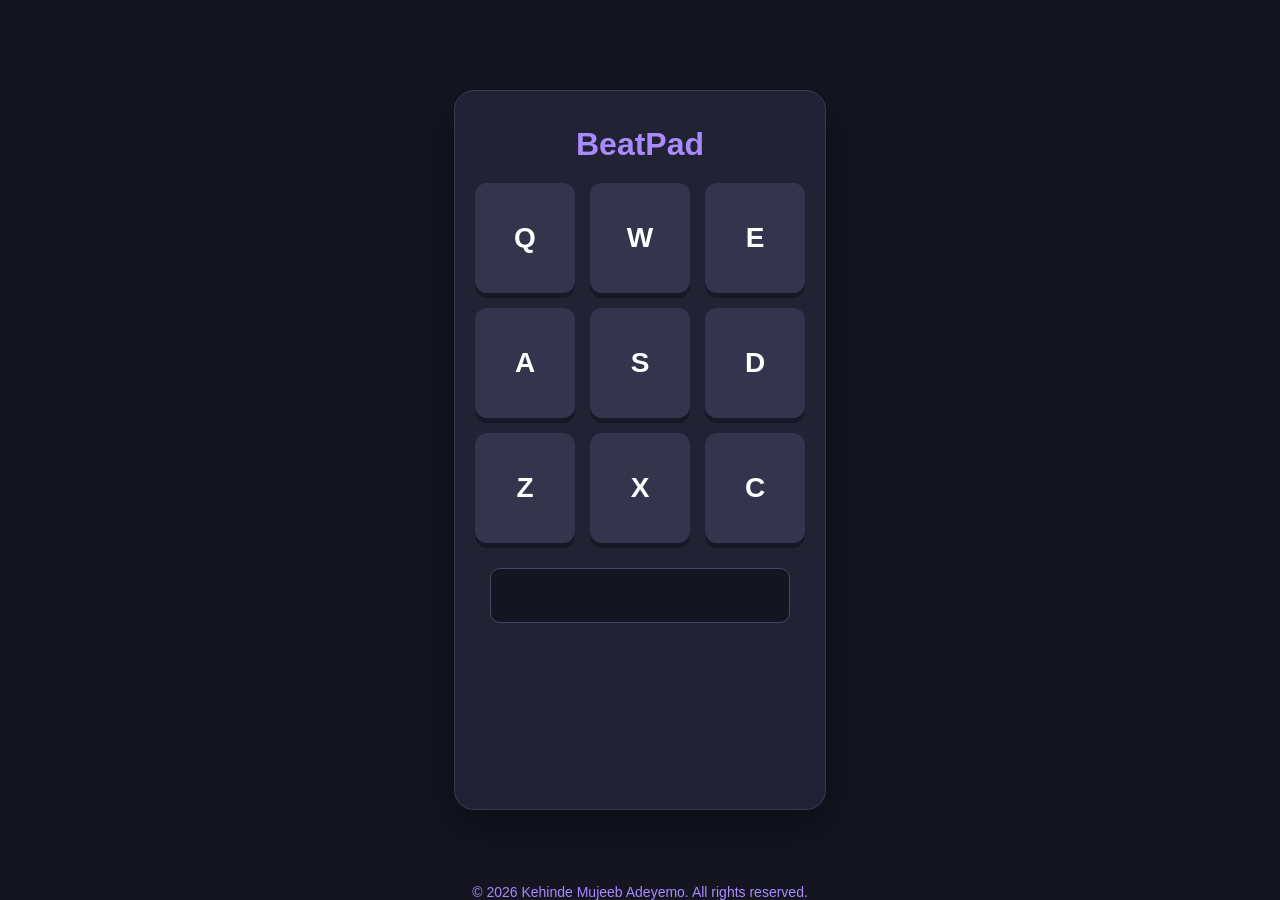
<file: index.htm>
<!doctype html>
<html lang="en">
  <head>
    <meta charset="utf-8" />
    <title>BeatPad</title>
    <meta name="viewport" content="width=device-width, initial-scale=1" />
    <meta name="description" content="BeatPad" />
    <meta name="author" content="Kehinde Mujeeb Adeyemo" />
    <link rel="stylesheet" href="beatpad.css"> 
  </head>
  <body>
   
    <div id="beatpad">
        <h1>BeatPad</h1>
      <div id="pad-bank">
         <button class="drum-pad" id="heater-1">
      Q
      <audio class="clip" id="Q" src="https://cdn.freecodecamp.org/curriculum/drum/Heater-1.mp3"></audio>
    </button>

    <button class="drum-pad" id="heater-2">
      W
      <audio class="clip" id="W" src="https://cdn.freecodecamp.org/curriculum/drum/Heater-2.mp3"></audio>
    </button>

    <button class="drum-pad" id="heater-3">
      E
      <audio class="clip" id="E" src="https://cdn.freecodecamp.org/curriculum/drum/Heater-3.mp3"></audio>
    </button>

    <button class="drum-pad" id="heater-4">
      A
      <audio class="clip" id="A" src="https://cdn.freecodecamp.org/curriculum/drum/Heater-4_1.mp3"></audio>
    </button>

    <button class="drum-pad" id="clap">
      S
      <audio class="clip" id="S" src="https://cdn.freecodecamp.org/curriculum/drum/Heater-6.mp3"></audio>
    </button>

    <button class="drum-pad" id="open-hh">
      D
      <audio class="clip" id="D" src="https://cdn.freecodecamp.org/curriculum/drum/Dsc_Oh.mp3"></audio>
    </button>

    <button class="drum-pad" id="kick-n-hat">
      Z
      <audio class="clip" id="Z" src="https://cdn.freecodecamp.org/curriculum/drum/Kick_n_Hat.mp3"></audio>
    </button>

    <button class="drum-pad" id="kick">
      X
      <audio class="clip" id="X" src="https://cdn.freecodecamp.org/curriculum/drum/RP4_KICK_1.mp3"></audio>
    </button>

    <button class="drum-pad" id="closed-hh">
      C
      <audio class="clip" id="C" src="https://cdn.freecodecamp.org/curriculum/drum/Cev_H2.mp3"></audio>
    </button>
      </div>
      <p id="display"></p>
    </div>
 

    <footer>
      <p>&copy; 2026 Kehinde Mujeeb Adeyemo. All rights reserved.</p>
    </footer>
    <script src="beatpad.js"></script>

  </body>

</html>
</file>
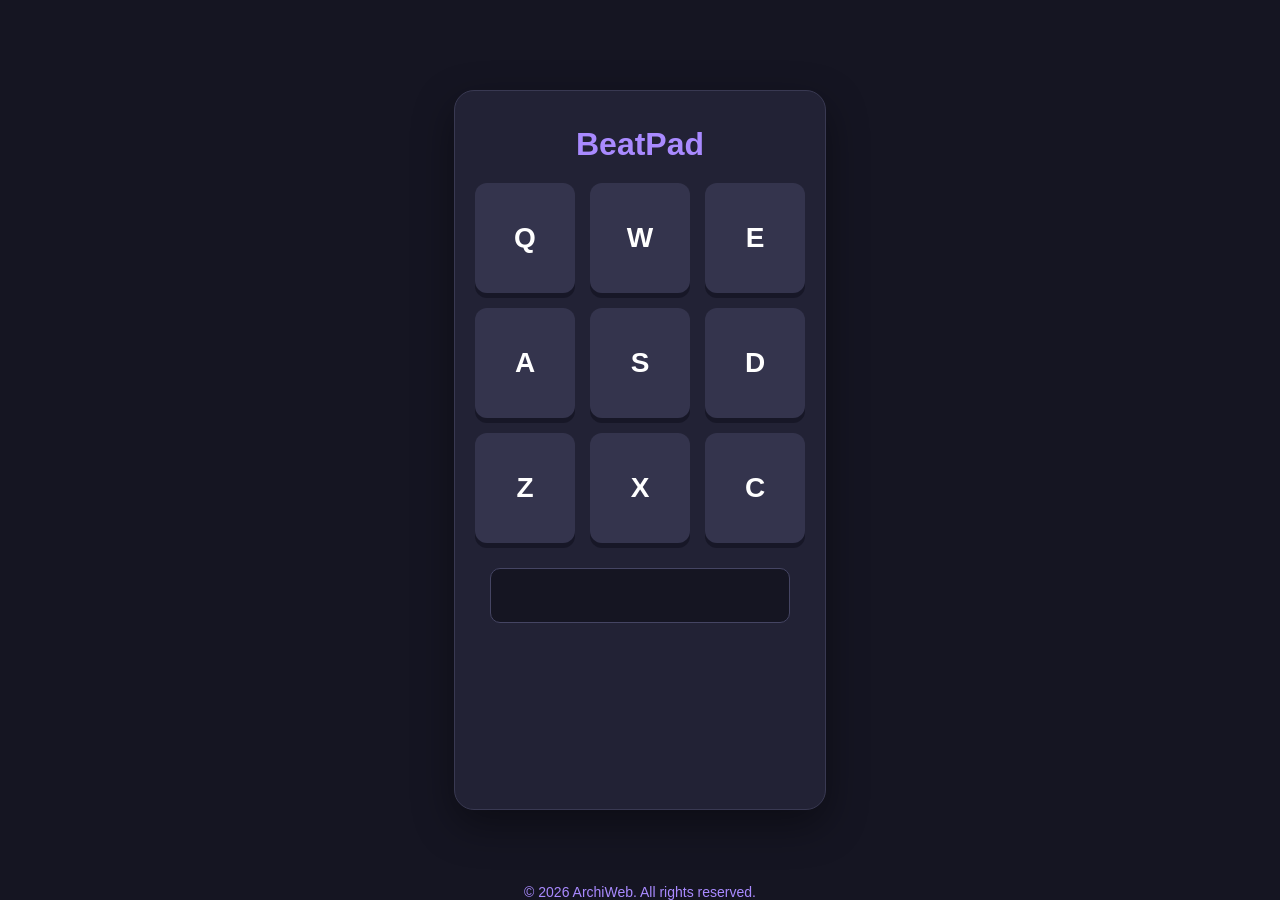
<file: beatpad.htm>
<!doctype html>
<html lang="en">
  <head>
    <meta charset="utf-8" />
    <title>BeatPad</title>
    <meta name="viewport" content="width=device-width, initial-scale=1" />
    <meta name="description" content="BeatPad" />
    <meta name="author" content="ArchiWeb" />
    <link rel="stylesheet" href="beatpad.css"> 
  </head>
  <body>
   
    <div id="beatpad">
        <h1>BeatPad</h1>
      <div id="pad-bank">
         <button class="drum-pad" id="heater-1">
      Q
      <audio class="clip" id="Q" src="https://cdn.freecodecamp.org/curriculum/drum/Heater-1.mp3"></audio>
    </button>

    <button class="drum-pad" id="heater-2">
      W
      <audio class="clip" id="W" src="https://cdn.freecodecamp.org/curriculum/drum/Heater-2.mp3"></audio>
    </button>

    <button class="drum-pad" id="heater-3">
      E
      <audio class="clip" id="E" src="https://cdn.freecodecamp.org/curriculum/drum/Heater-3.mp3"></audio>
    </button>

    <button class="drum-pad" id="heater-4">
      A
      <audio class="clip" id="A" src="https://cdn.freecodecamp.org/curriculum/drum/Heater-4_1.mp3"></audio>
    </button>

    <button class="drum-pad" id="clap">
      S
      <audio class="clip" id="S" src="https://cdn.freecodecamp.org/curriculum/drum/Heater-6.mp3"></audio>
    </button>

    <button class="drum-pad" id="open-hh">
      D
      <audio class="clip" id="D" src="https://cdn.freecodecamp.org/curriculum/drum/Dsc_Oh.mp3"></audio>
    </button>

    <button class="drum-pad" id="kick-n-hat">
      Z
      <audio class="clip" id="Z" src="https://cdn.freecodecamp.org/curriculum/drum/Kick_n_Hat.mp3"></audio>
    </button>

    <button class="drum-pad" id="kick">
      X
      <audio class="clip" id="X" src="https://cdn.freecodecamp.org/curriculum/drum/RP4_KICK_1.mp3"></audio>
    </button>

    <button class="drum-pad" id="closed-hh">
      C
      <audio class="clip" id="C" src="https://cdn.freecodecamp.org/curriculum/drum/Cev_H2.mp3"></audio>
    </button>
      </div>
      <p id="display"></p>
    </div>
 

    <footer>
      <p>&copy; 2026 ArchiWeb. All rights reserved.</p>
    </footer>
    <script src="beatpad.js"></script>

  </body>

</html>
</file>
<file: beatpad.css>
* {
  box-sizing: border-box;
  margin: 0;
  padding: 0;
}

body {
  min-height: 100vh;
  display: flex;
  justify-content: center;
  align-items: center;
  background: #151522;
  font-family: Arial, sans-serif;
  color: #ffffff;
}

#beatpad {
    width: auto;
  height: 80vh;
  padding: 35px;
  background: #222235;
  border: 1px solid #393952;
  border-radius: 20px;
  box-shadow: 0 15px 40px rgba(0, 0, 0, 0.4);
}

h1 {
    text-align: center;
    margin-bottom: 20px;
    font-size: 32px;
    color: #a98aff;
}

#pad-bank {
  display: grid;
  width: 300px;
  grid-template-columns: repeat(3, 1fr);
  gap: 15px;
  justify-content: center;
  align-items: center;
  text-align: center;
  align-content: center;
}

.drum-pad {
  height: 110px;
  width: 100px;
  border: none;
  border-radius: 12px;
  background: #34344d;
  color: #ffffff;
  font-size: 28px;
  font-weight: bold;
  cursor: pointer;
  box-shadow: 0 5px 0 #171727;
  transition: all 0.15s ease;
}

.drum-pad:hover {
  background: #7957d5;
  transform: translateY(-3px);
  box-shadow: 0 8px 0 #49358b;
}

.drum-pad:active {
  transform: translateY(3px);
  box-shadow: 0 2px 0 #49358b;
}

#display {
  margin-top: 25px;
  padding: 18px;
  min-height: 55px;
  border-radius: 10px;
  background: #151522;
  border: 1px solid #454563;
  color: #a98aff;
  text-align: center;
  font-size: 17px;
  font-weight: bold;
  letter-spacing: 1px;
}

footer {
  font-size: 14px;
  text-align: center;
  font-size: 14px;
  color: #a98aff;
  position: fixed;
  bottom: 0;
  width: 100%;
}

@media (max-width: 480px) {
  #drum-machine {
    padding: 20px;
  }

  .drum-pad {
    height: 85px;
    width: 85px;
    font-size: 23px;
  }
}
</file>
